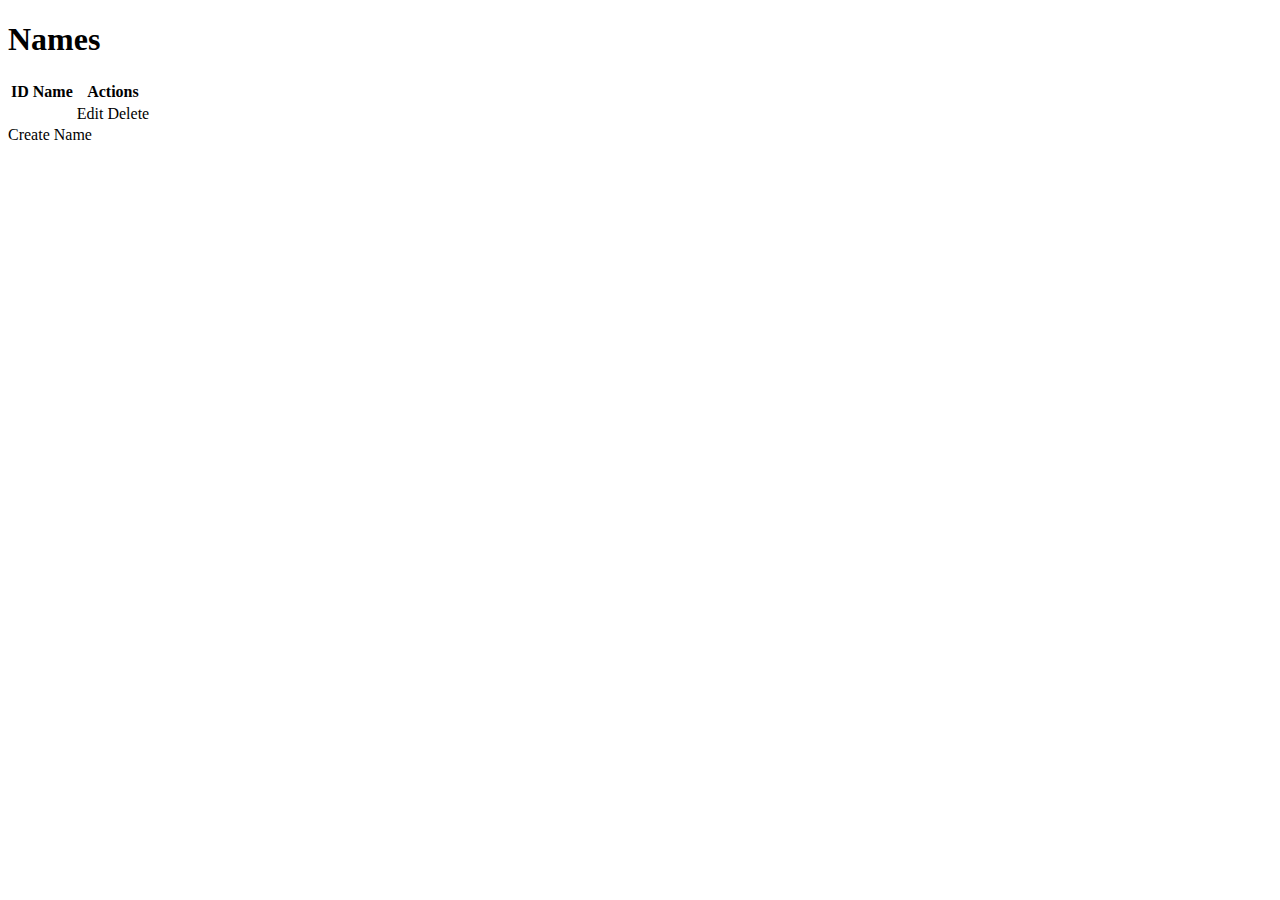
<file: src/target/classes/templates/index.html>
<!DOCTYPE html>
<html xmlns:th="http://www.thymeleaf.org">
<head>
    <meta charset="UTF-8">
    <title>Names</title>
    <link rel="stylesheet" th:href="@{/css/styles.css}">
</head>
<body>
    <h1>Names</h1>
    <table>
        <thead>
            <tr>
                <th>ID</th>
                <th>Name</th>
                <th>Actions</th>
            </tr>
        </thead>
        <tbody>
            <tr th:each="name : ${names}">
                <td th:text="${name.id}"></td>
                <td th:text="${name.name}"></td>
                <td>
                    <a th:href="@{/names/edit/{id}(id=${name.id})}">Edit</a>
                    <a th:href="@{/names/delete/{id}(id=${name.id})}">Delete</a>
                </td>
            </tr>
        </tbody>
    </table>
    <a th:href="@{/names/create}">Create Name</a>
</body>
</html>
</file>
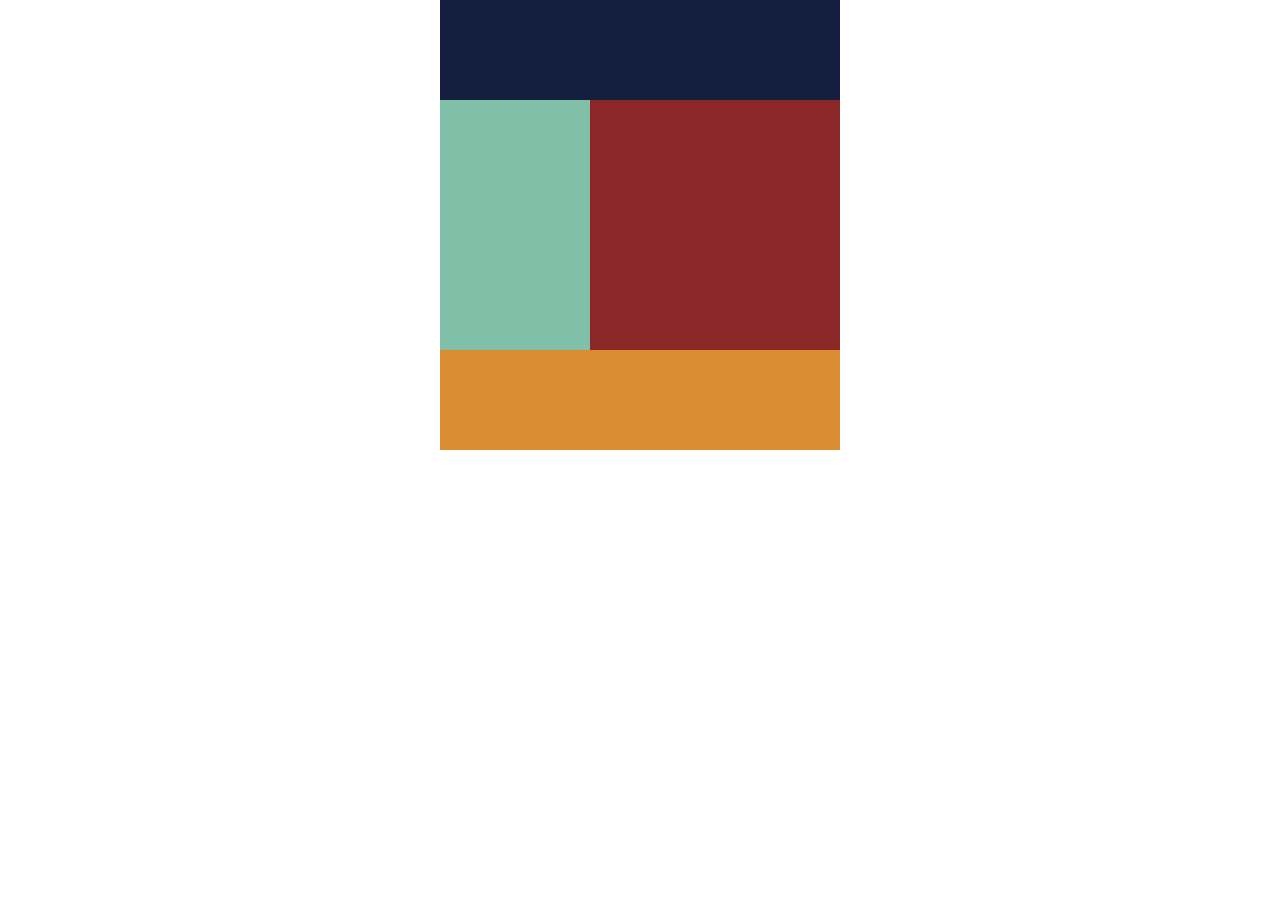
<file: 3-1/main.html>
<!DOCTYPE html>
<html lang="ja">
<head>
    <meta charset="UTF-8">
    <meta http-equiv="X-UA-Compatible" content="IE=edge">
    <meta name="viewport" content="width=device-width, initial-scale=1.0">
    <title>DIV PUZZLE1</title>
    <link rel="stylesheet" href="style.css">
    <link rel="stylesheet" href="resStyle.css">
</head>
<body>
    <div class="wrapper">
		<div class="header">
		</div>
		<div class="main">
			<div class="content">
			</div>
			<div class="side">
			</div>
		</div>
		<div class="footer">
		</div>
	</div>
</body>
</html>
</file>
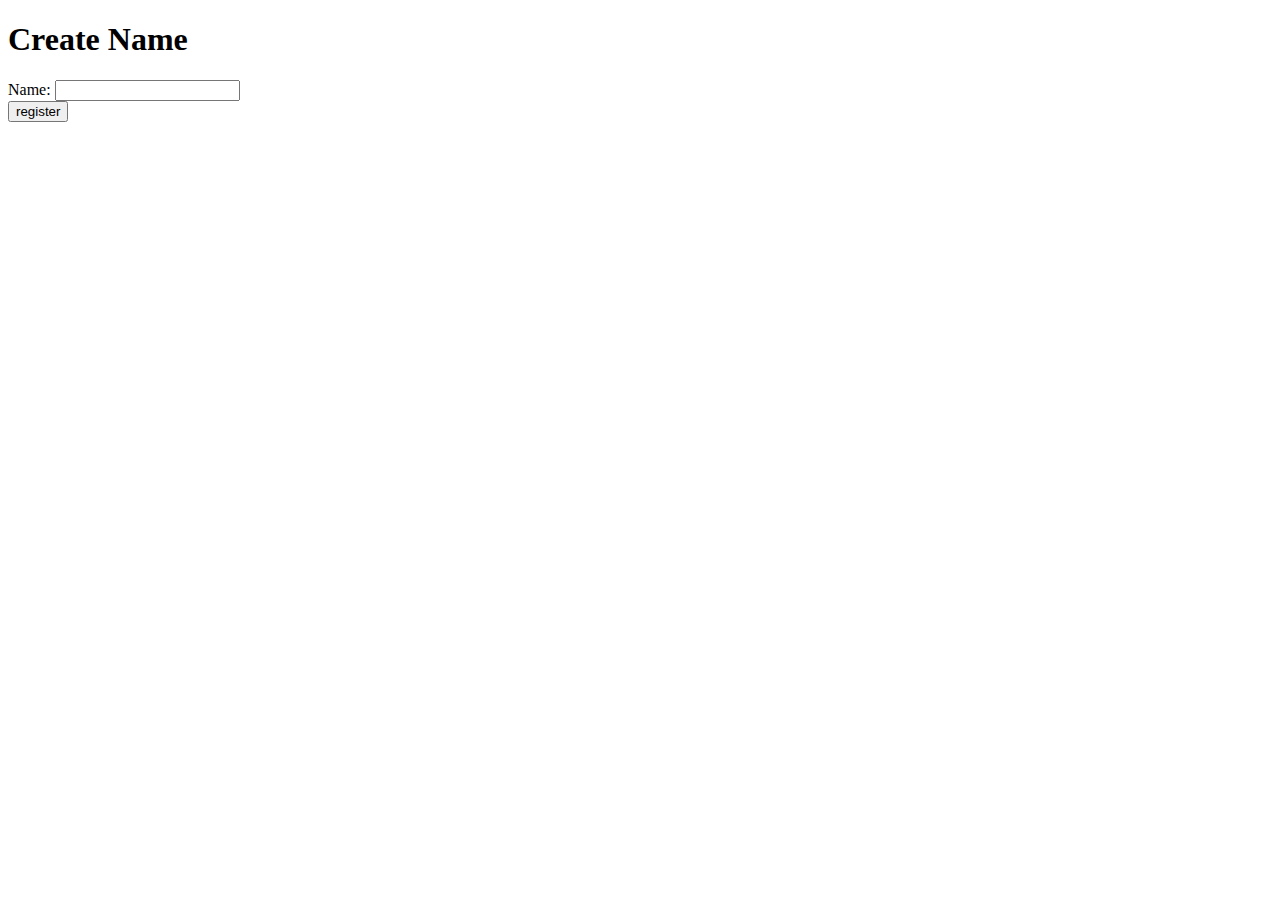
<file: src/target/classes/templates/create.html>
<!DOCTYPE html>
<html xmlns:th="http://www.thymeleaf.org">
<head>
    <meta charset="UTF-8">
    <title>Create Name</title>
</head>
<body>
    <h1>Create Name</h1>
    <form action="/names/create" method="post">
        <label for="name">Name:</label>
        <input type="text" id="name" name="name" required>
        <br>
        <button type="submit">register</button>
    </form>
</body>
</html>
</file>
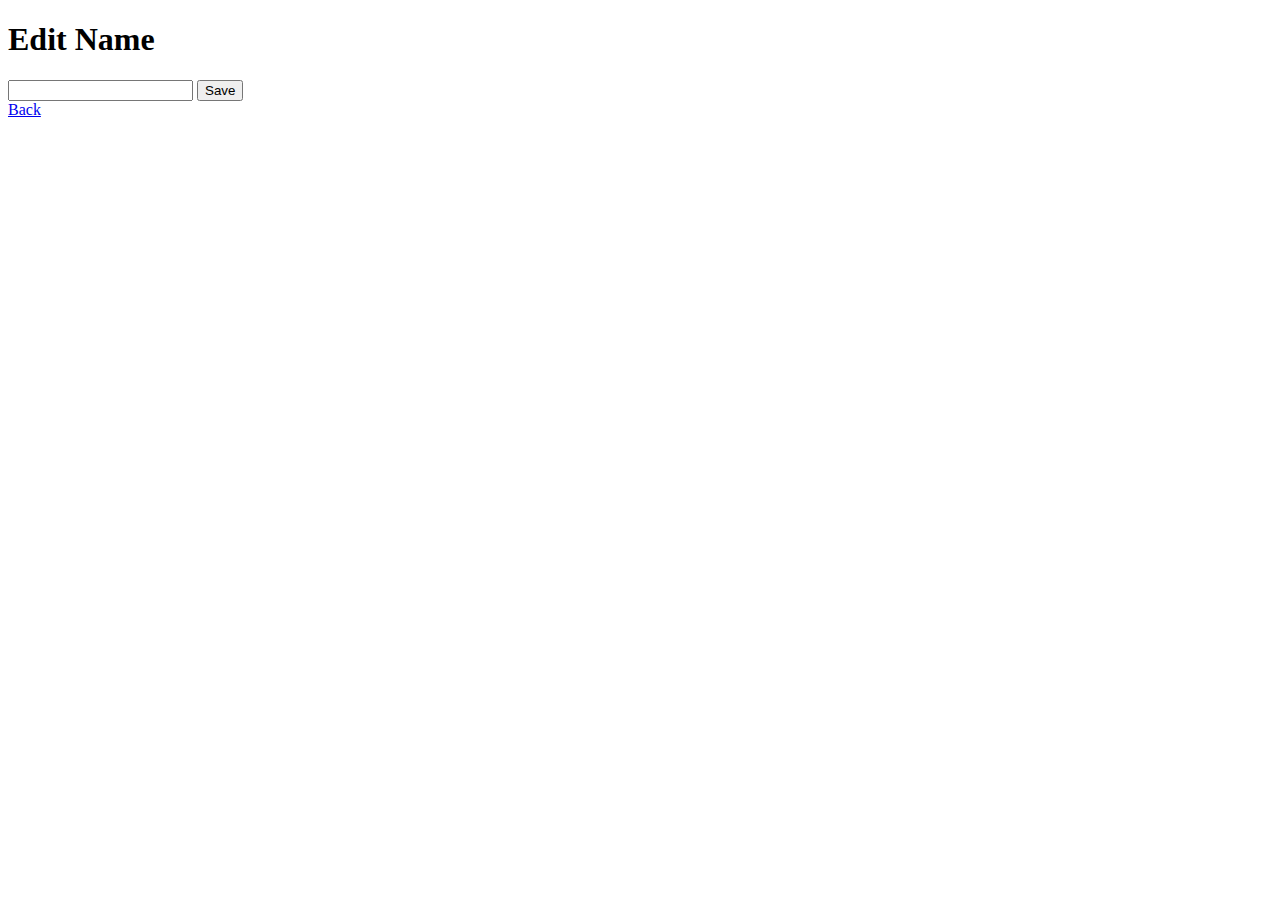
<file: src/target/classes/templates/edit.html>
<!DOCTYPE html>
<html xmlns:th="http://www.thymeleaf.org">
<head>
    <meta charset="UTF-8">
    <title>Edit Name</title>
    <link rel="stylesheet" th:href="@{/css/styles.css}">
</head>
<body>
    <h1>Edit Name</h1>
   <form th:action="@{/names/edit/{id}(id=${name.id})}" method="post">
        <input type="text" name="name" th:value="${name.name}">
        <input type="submit" value="Save">
    </form>
    <a href="/names">Back</a>
</body>
</html>
</file>
<file: 3-1/style.css>
body {
	width: 100%;
}
.wrapper {
	width: 400px;
	margin: 0 auto;
}
.header {
	width: 100%;
	height: 100px;
	background: #141f40;
    
}
.content {
	width: 150px;
	height: 250px;
	background: #80bfa8;
    float: left;
}
.side {
	width: 250px;
	height: 250px;
	background: #8c2727;
   float: left;

}
.footer {
	width: 100%;
	height: 100px;
	background: #d98d30;
    clear: left;
}
.clearfix:after {
	content: "";
	display: block;
	clear: both;
	height: 0;
    visibility: hidden;
}

* {
    margin: 0;
    padding: 0;
}
</file>
<file: 3-1/resStyle.css>
/*ウィンドウ幅が最大767pxまでの場合に適用*/
@media  screen and (max-width: 767px) {
    .header {
        width: 250px;
    }

    .content{
        width: 150px;
    }

    .side{
        width: 100px;
    }
    .footer {
        width: 250px;
    }
    
}

/*ウィンドウ幅が最大479pxまでの場合に適用*/
@media  screen and (max-width: 479px) {
    .header {
        width: 150px;
    }

    .content{
        width: 150px;
    }
    .side{
        width: 150px;
    }


    .footer {
        width: 150px;
    }


.content {
    float: none; /* 要素の浮動化の解除 */
    }

.side {
    float: none; /* 要素の浮動化の解除 */
    }
}
</file>
